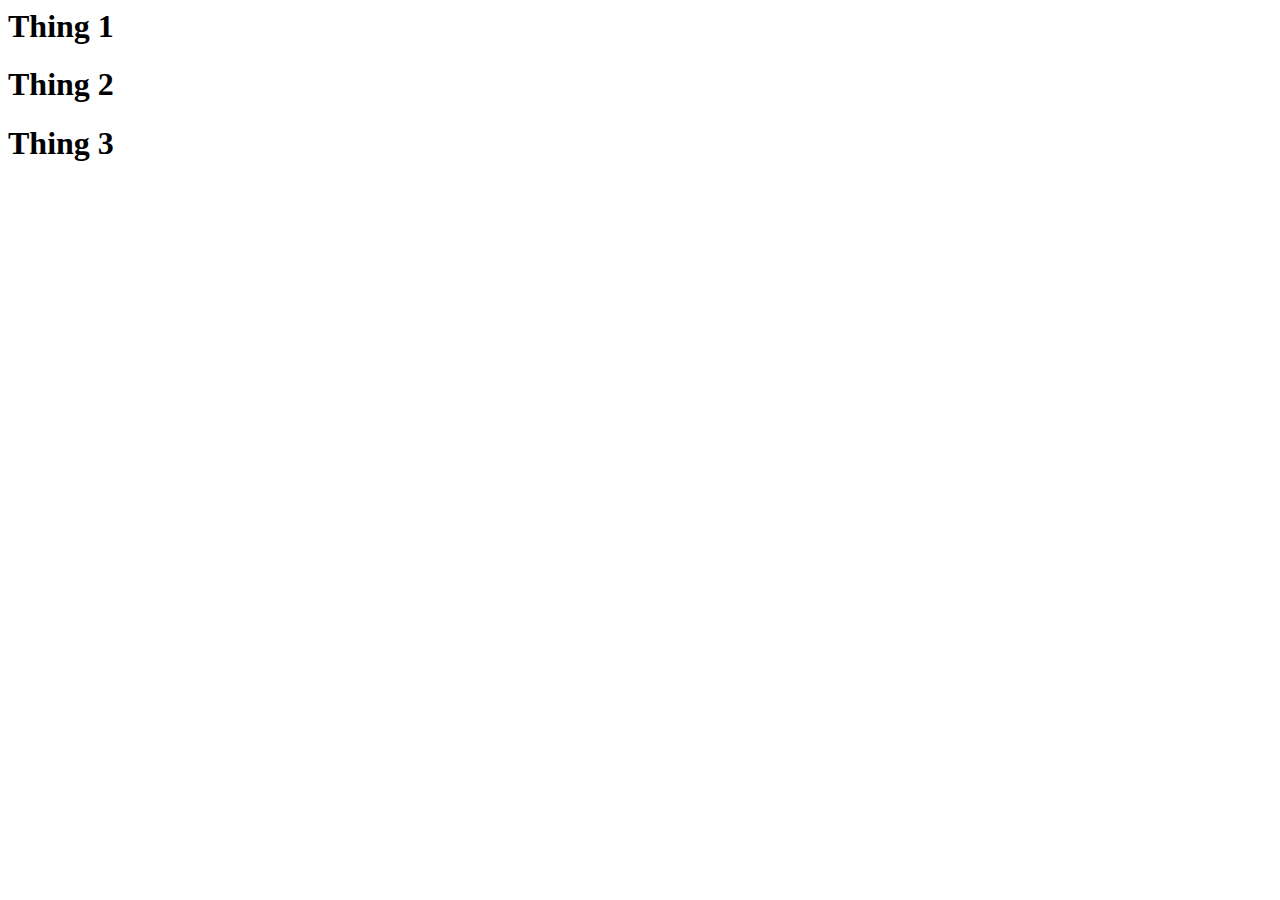
<file: multi_element/index.html>
<html>
    <head>
    </head>
    <body>
        <h1 class="things">Thing 1</h1>
        <h1 class="things">Thing 2</h1>
        <h1 class="things">Thing 3</h1>
        
        <script type="module" src="multi.js"></script>
    </body>
</html>
</file>
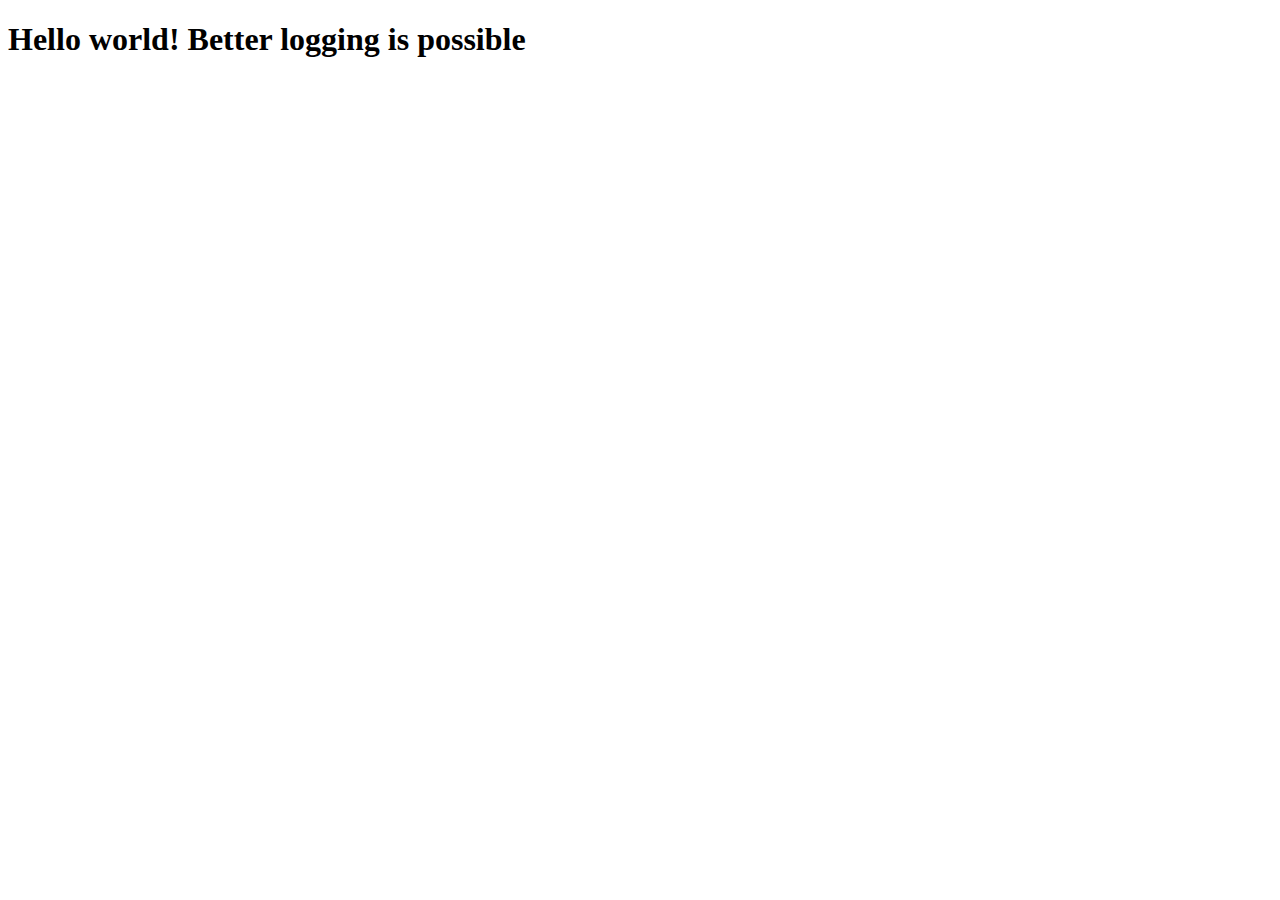
<file: my-first-assignmnet/index.html>
<!DOCTYPE html>
<html lang="en">
<head>
    <meta charset="UTF-8">
    <meta http-equiv="X-UA-Compatible" content="IE=edge">
    <meta name="viewport" content="width=device-width, initial-scale=1.0">
    <title>Document</title>
    <link rel="stylesheet" href="style.css">
</head>
<body>
    <h1>Hello world! Better logging is possible </h1>
</body>
</html>
</file>
<file: my-first-assignmnet/style.css>
*{
    box-sizing: border-box;
}
</file>
